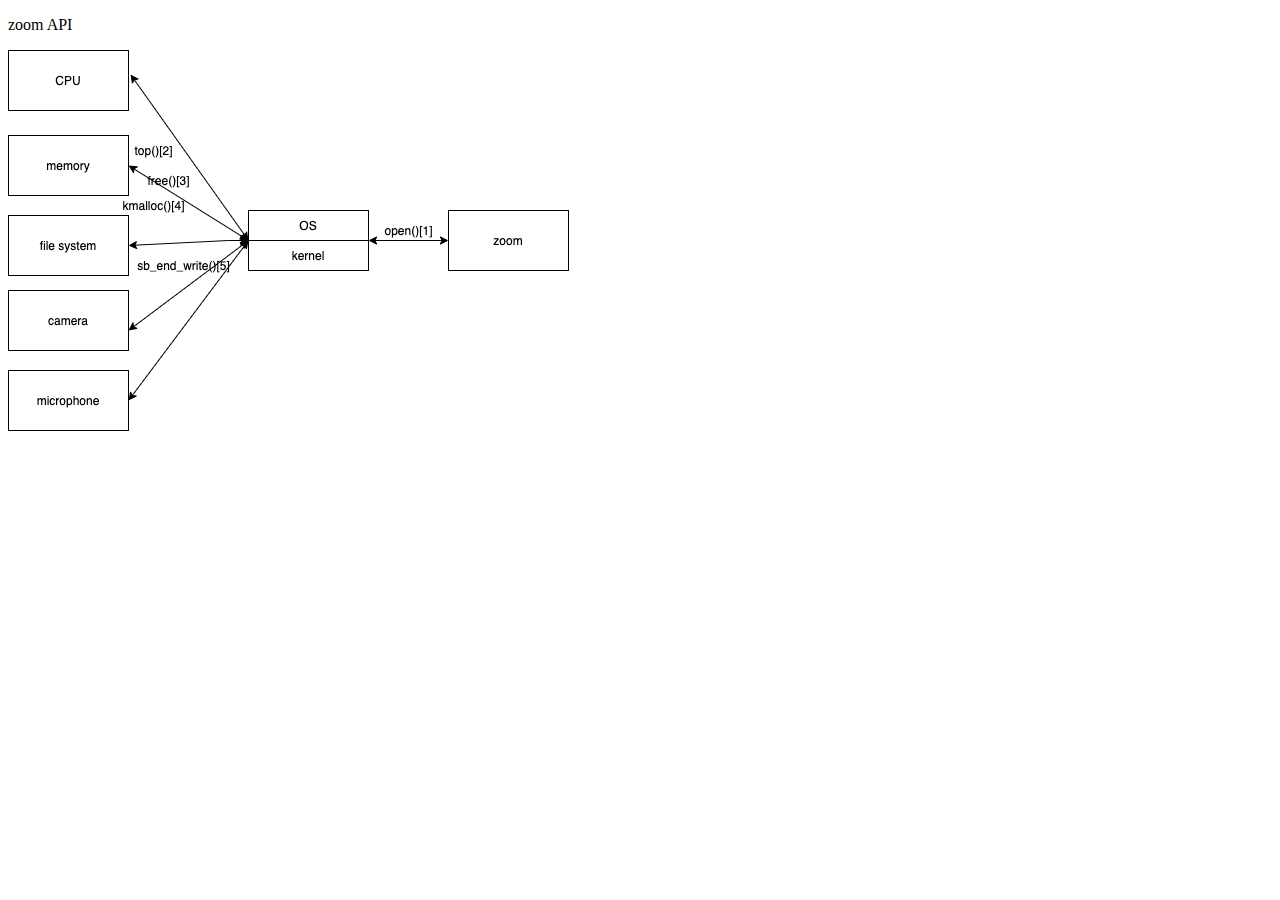
<file: index.html>
<!DOCTYPE html>
<html>
<head>
  <meta charset="utf-8">
  <meta name="viewport" content="width=device-width, initial-scale=1.0">
  <title>API</title>
</head>
<body>
  <header>
    <p>zoom API</p>
        <img class="api" src="1_3.drawio.png" alt="API">
  </header>

  <a href = "https://man7.org/linux/man-pages/man2/open.2.html%22%3E[1]open()    </a>
  <a href = "https://man7.org/linux/man-pages/man1/top.1.html%22%3E[2]top()    </a>
  <a href = "https://man7.org/linux/man-pages/man1/free.1.html%22%3E[3]free()    </a>
  <a href = "https://www.kernel.org/doc/htmldocs/kernel-api/API-kmalloc.html%22%3E[4]kmalloc()    </a>
  <a href = "https://www.kernel.org/doc/htmldocs/filesystems/API-sb-end-write.html%22%3E[5]sb_end_write()    </a>
</body>
</html>
</file>
